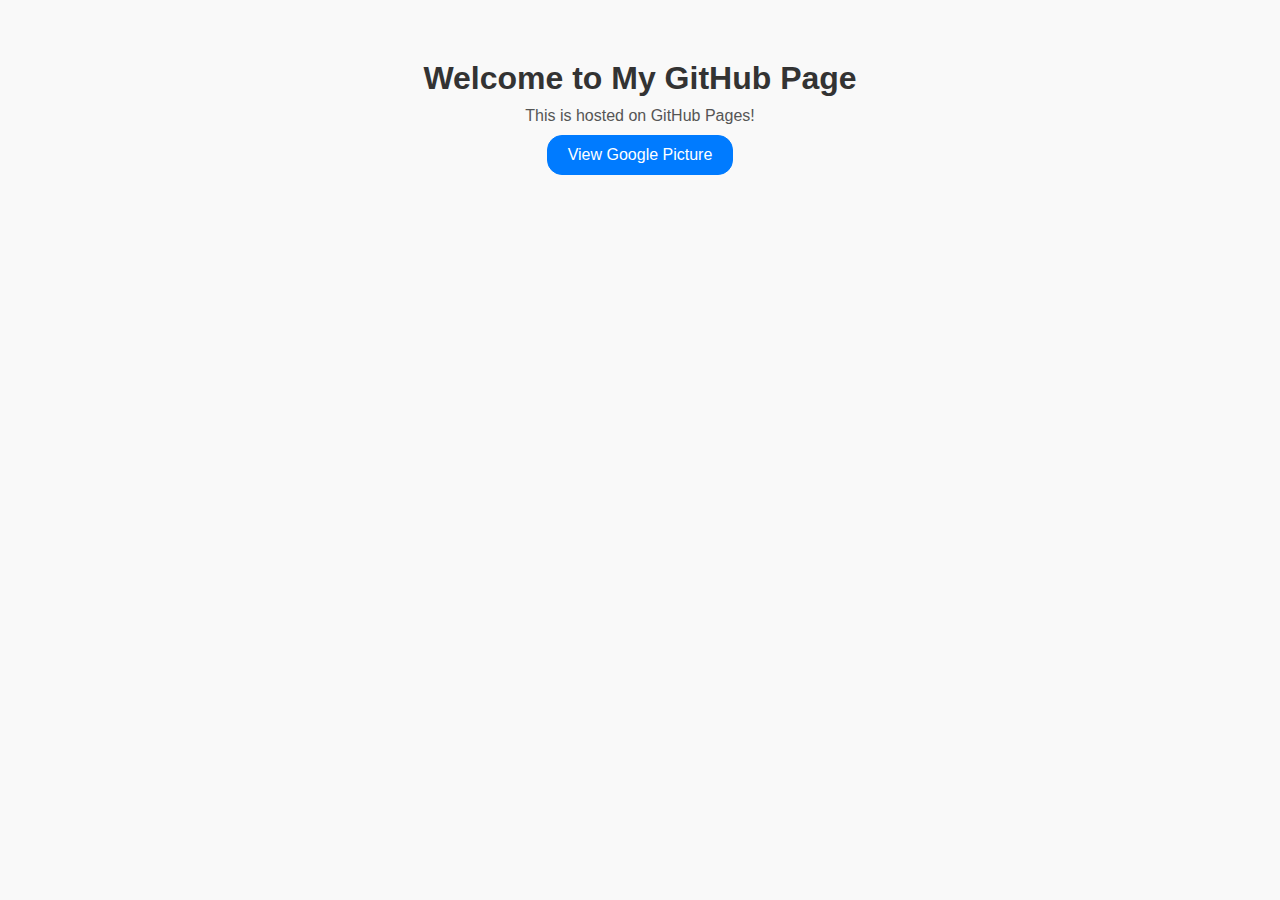
<file: index.html>
<!DOCTYPE html>
<html lang="en">
<head>
    <meta charset="UTF-8">
    <meta name="viewport" content="width=device-width, initial-scale=1.0">
    <title>My Personal Page</title>
    <link rel="stylesheet" href="styles.css"> <!-- Verknüpfung zur CSS-Datei -->
</head>
<body>
<main>
    <h1>Welcome to My GitHub Page</h1>
    <p>This is hosted on GitHub Pages!</p>

    <!-- Add a button linking to a Google image -->
    <a href="https://www.google.at/search?q=penang&sca_esv=dbc91ea4db14575c&hl=de&sxsrf=ADLYWIIMUu0iU7Hdi1mq8xpJ1dn9nUimJA:1734033955272&source=hp&biw=1968&bih=955&ei=I0JbZ6utDtaHxc8P5-3RsQ8&iflsig=AL9hbdgAAAAAZ1tQM11jK5uMYR_vovk-MbWPXeeTHZ6c&ved=0ahUKEwjryrjvg6OKAxXWQ_EDHed2NPYQ4dUDCBA&uact=5&oq=penang&gs_lp=[base64]&sclient=img&udm=2#vhid=pEX286xwj8JwBM&vssid=mosaic" target="_blank">
        <button aria-label="View a Google image related to Penang">View Google Picture</button>
    </a>
</main>
</body>
</html>
</file>
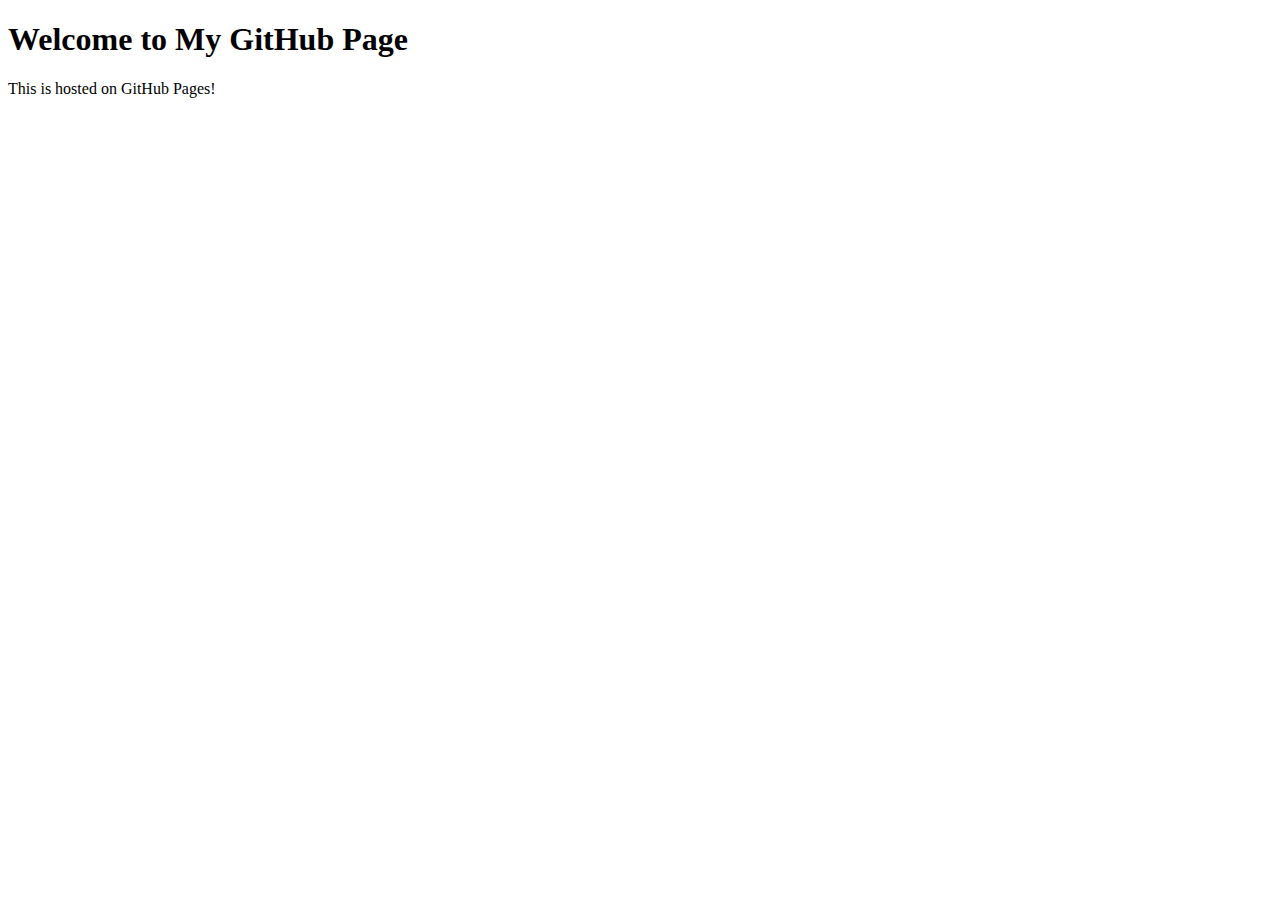
<file: src/index.html>
<!DOCTYPE html>
<html lang="en">
<head>
    <meta charset="UTF-8">
    <meta name="viewport" content="width=device-width, initial-scale=1.0">
    <title>My Personal Page</title>
</head>
<body>
<h1>Welcome to My GitHub Page</h1>
<p>This is hosted on GitHub Pages!</p>
</body>
</html>
</file>
<file: styles.css>
/* Zentriere den gesamten Inhalt */
body {
    display: flex;
    justify-content: center;
    align-items: center;
    flex-direction: column;
    height: 25vh; /* Nimmt die gesamte Höhe des Viewports ein */
    margin: 0; /* Entfernt Standardabstände */
    text-align: center; /* Zentriert den Textinhalt */
    font-family: Arial, sans-serif; /* Optional: Standard-Schriftart */
    background-color: #f9f9f9; /* Optional: Hintergrundfarbe */
}

/* Styling für Überschriften */
h1 {
    margin: 10px 0;
    color: #333; /* Optional: Textfarbe */
}

/* Styling für Paragraphen */
p {
    margin: 10px 0;
    color: #555; /* Optional: Textfarbe */
}

/* Styling für Buttons */
button {
    padding: 10px 20px;
    font-size: 16px;
    cursor: pointer;
    border: 1px solid #007BFF; /* Optional: Rahmen */
    background-color: #007BFF; /* Optional: Hintergrundfarbe */
    color: #fff; /* Optional: Textfarbe */
    border-radius: 15px; /* Optional: Abgerundete Ecken */
    transition: background-color 0.3s ease; /* Animat
</file>
